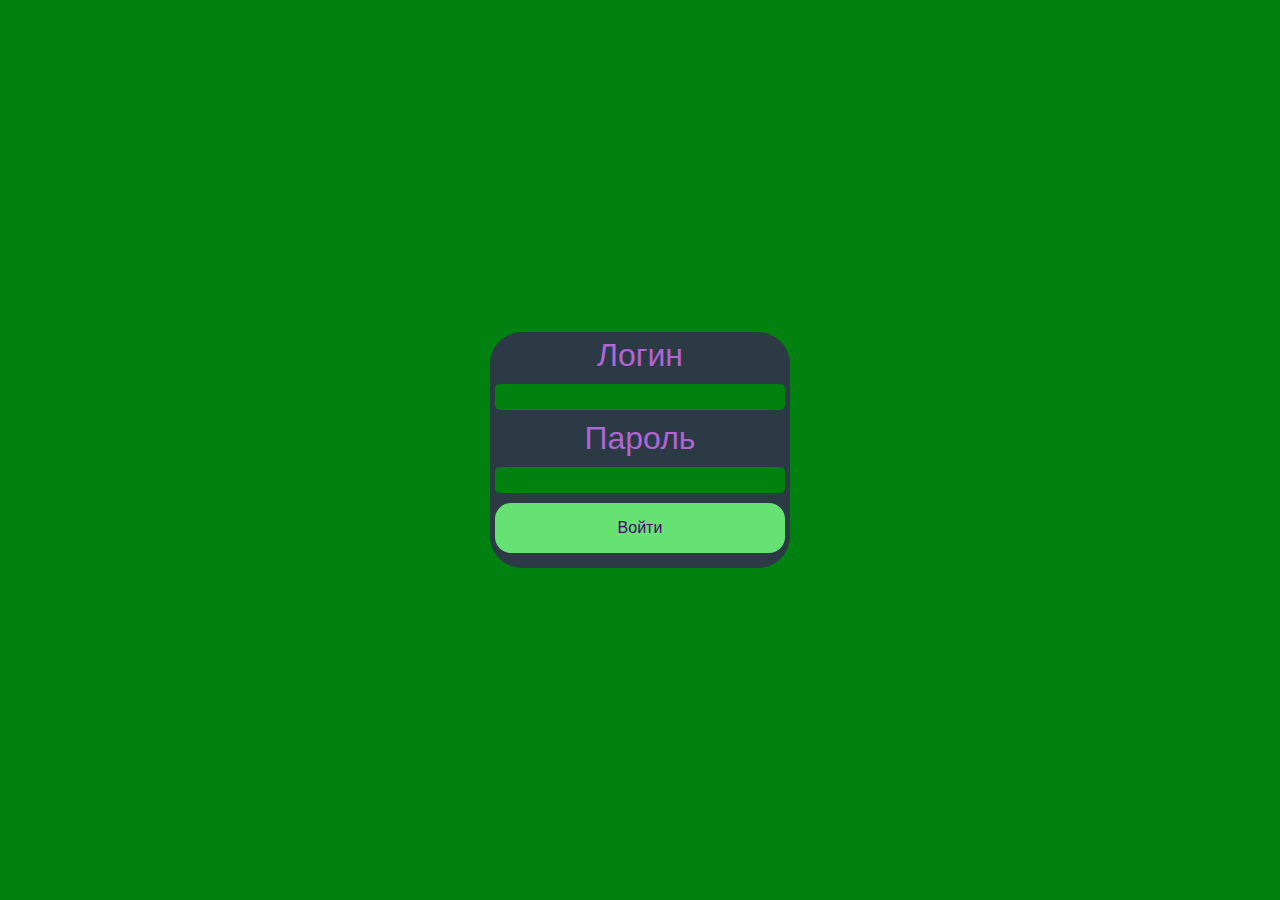
<file: index.html>
<!doctype html><html lang="en"><head><meta charset="utf-8"/><link rel="icon" href="/favicon.ico"/><meta name="viewport" content="width=device-width,initial-scale=1"/><meta name="theme-color" content="#000000"/><meta name="description" content="Web site for new work :)"/><link rel="apple-touch-icon" href="/favicon.png"/><link rel="manifest" href="/manifest.json"/><title>TestTask</title><link href="/static/css/main.cfbd5b0a.chunk.css" rel="stylesheet"></head><body><noscript>You need to enable JavaScript to run this app.</noscript><div id="root"></div><script>!function(e){function t(t){for(var n,a,i=t[0],c=t[1],l=t[2],f=0,p=[];f<i.length;f++)a=i[f],Object.prototype.hasOwnProperty.call(o,a)&&o[a]&&p.push(o[a][0]),o[a]=0;for(n in c)Object.prototype.hasOwnProperty.call(c,n)&&(e[n]=c[n]);for(s&&s(t);p.length;)p.shift()();return u.push.apply(u,l||[]),r()}function r(){for(var e,t=0;t<u.length;t++){for(var r=u[t],n=!0,i=1;i<r.length;i++){var c=r[i];0!==o[c]&&(n=!1)}n&&(u.splice(t--,1),e=a(a.s=r[0]))}return e}var n={},o={1:0},u=[];function a(t){if(n[t])return n[t].exports;var r=n[t]={i:t,l:!1,exports:{}};return e[t].call(r.exports,r,r.exports,a),r.l=!0,r.exports}a.e=function(e){var t=[],r=o[e];if(0!==r)if(r)t.push(r[2]);else{var n=new Promise((function(t,n){r=o[e]=[t,n]}));t.push(r[2]=n);var u,i=document.createElement("script");i.charset="utf-8",i.timeout=120,a.nc&&i.setAttribute("nonce",a.nc),i.src=function(e){return a.p+"static/js/"+({}[e]||e)+"."+{3:"ac790254"}[e]+".chunk.js"}(e);var c=new Error;u=function(t){i.onerror=i.onload=null,clearTimeout(l);var r=o[e];if(0!==r){if(r){var n=t&&("load"===t.type?"missing":t.type),u=t&&t.target&&t.target.src;c.message="Loading chunk "+e+" failed.\n("+n+": "+u+")",c.name="ChunkLoadError",c.type=n,c.request=u,r[1](c)}o[e]=void 0}};var l=setTimeout((function(){u({type:"timeout",target:i})}),12e4);i.onerror=i.onload=u,document.head.appendChild(i)}return Promise.all(t)},a.m=e,a.c=n,a.d=function(e,t,r){a.o(e,t)||Object.defineProperty(e,t,{enumerable:!0,get:r})},a.r=function(e){"undefined"!=typeof Symbol&&Symbol.toStringTag&&Object.defineProperty(e,Symbol.toStringTag,{value:"Module"}),Object.defineProperty(e,"__esModule",{value:!0})},a.t=function(e,t){if(1&t&&(e=a(e)),8&t)return e;if(4&t&&"object"==typeof e&&e&&e.__esModule)return e;var r=Object.create(null);if(a.r(r),Object.defineProperty(r,"default",{enumerable:!0,value:e}),2&t&&"string"!=typeof e)for(var n in e)a.d(r,n,function(t){return e[t]}.bind(null,n));return r},a.n=function(e){var t=e&&e.__esModule?function(){return e.default}:function(){return e};return a.d(t,"a",t),t},a.o=function(e,t){return Object.prototype.hasOwnProperty.call(e,t)},a.p="/",a.oe=function(e){throw console.error(e),e};var i=this["webpackJsonptest-task"]=this["webpackJsonptest-task"]||[],c=i.push.bind(i);i.push=t,i=i.slice();for(var l=0;l<i.length;l++)t(i[l]);var s=c;r()}([])</script><script src="/static/js/2.2d2bb327.chunk.js"></script><script src="/static/js/main.dc9f5ac1.chunk.js"></script></body></html>
</file>
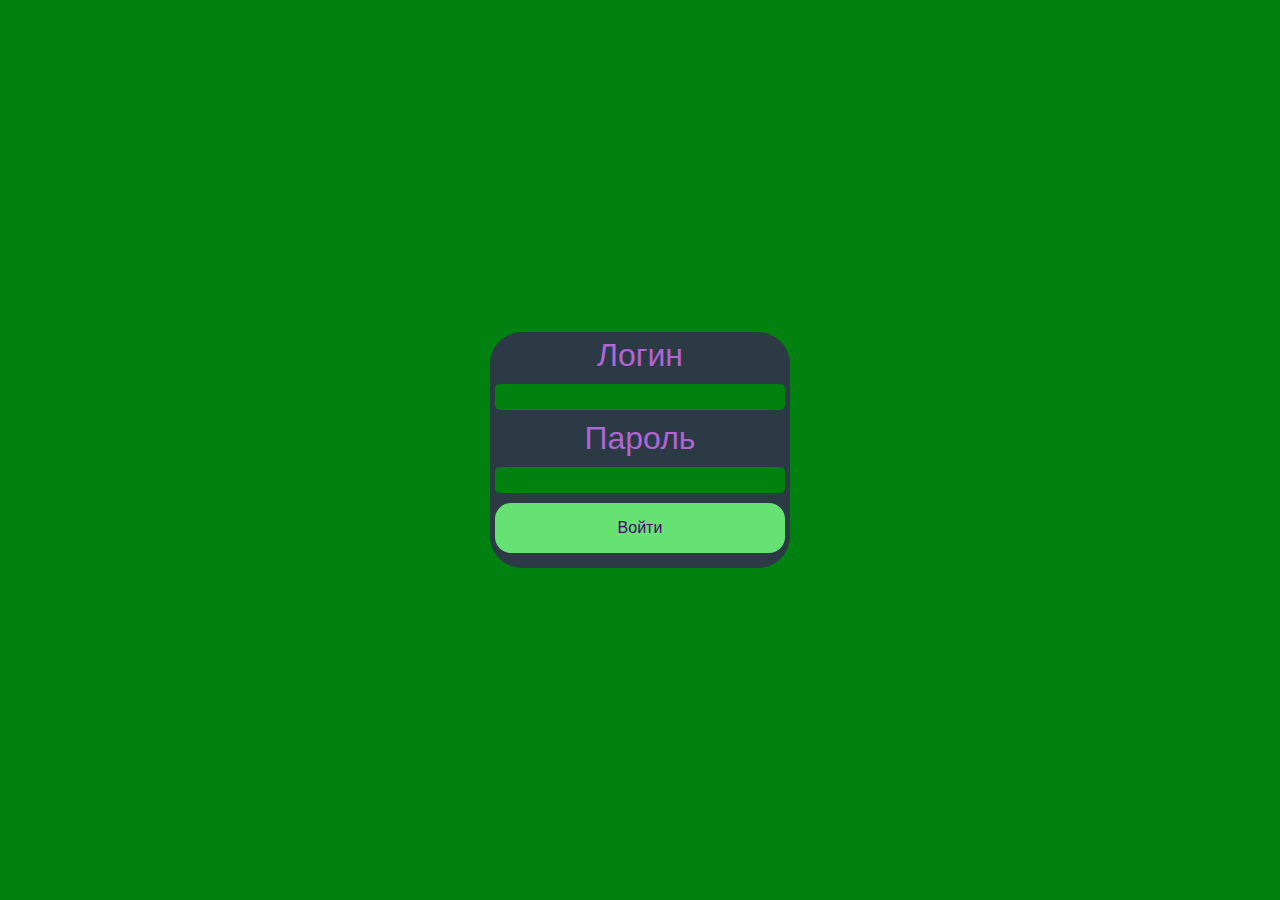
<file: test/index.html>
<!doctype html><html lang="en"><head><meta charset="utf-8"/><link rel="icon" href="/favicon.ico"/><meta name="viewport" content="width=device-width,initial-scale=1"/><meta name="theme-color" content="#000000"/><meta name="description" content="Web site for new work :)"/><link rel="apple-touch-icon" href="/favicon.png"/><link rel="manifest" href="/manifest.json"/><title>TestTask</title><link href="/static/css/main.193ae350.chunk.css" rel="stylesheet"></head><body><noscript>You need to enable JavaScript to run this app.</noscript><div id="root"></div><script>!function(e){function t(t){for(var n,a,i=t[0],c=t[1],l=t[2],f=0,p=[];f<i.length;f++)a=i[f],Object.prototype.hasOwnProperty.call(o,a)&&o[a]&&p.push(o[a][0]),o[a]=0;for(n in c)Object.prototype.hasOwnProperty.call(c,n)&&(e[n]=c[n]);for(s&&s(t);p.length;)p.shift()();return u.push.apply(u,l||[]),r()}function r(){for(var e,t=0;t<u.length;t++){for(var r=u[t],n=!0,i=1;i<r.length;i++){var c=r[i];0!==o[c]&&(n=!1)}n&&(u.splice(t--,1),e=a(a.s=r[0]))}return e}var n={},o={1:0},u=[];function a(t){if(n[t])return n[t].exports;var r=n[t]={i:t,l:!1,exports:{}};return e[t].call(r.exports,r,r.exports,a),r.l=!0,r.exports}a.e=function(e){var t=[],r=o[e];if(0!==r)if(r)t.push(r[2]);else{var n=new Promise((function(t,n){r=o[e]=[t,n]}));t.push(r[2]=n);var u,i=document.createElement("script");i.charset="utf-8",i.timeout=120,a.nc&&i.setAttribute("nonce",a.nc),i.src=function(e){return a.p+"static/js/"+({}[e]||e)+"."+{3:"ac790254"}[e]+".chunk.js"}(e);var c=new Error;u=function(t){i.onerror=i.onload=null,clearTimeout(l);var r=o[e];if(0!==r){if(r){var n=t&&("load"===t.type?"missing":t.type),u=t&&t.target&&t.target.src;c.message="Loading chunk "+e+" failed.\n("+n+": "+u+")",c.name="ChunkLoadError",c.type=n,c.request=u,r[1](c)}o[e]=void 0}};var l=setTimeout((function(){u({type:"timeout",target:i})}),12e4);i.onerror=i.onload=u,document.head.appendChild(i)}return Promise.all(t)},a.m=e,a.c=n,a.d=function(e,t,r){a.o(e,t)||Object.defineProperty(e,t,{enumerable:!0,get:r})},a.r=function(e){"undefined"!=typeof Symbol&&Symbol.toStringTag&&Object.defineProperty(e,Symbol.toStringTag,{value:"Module"}),Object.defineProperty(e,"__esModule",{value:!0})},a.t=function(e,t){if(1&t&&(e=a(e)),8&t)return e;if(4&t&&"object"==typeof e&&e&&e.__esModule)return e;var r=Object.create(null);if(a.r(r),Object.defineProperty(r,"default",{enumerable:!0,value:e}),2&t&&"string"!=typeof e)for(var n in e)a.d(r,n,function(t){return e[t]}.bind(null,n));return r},a.n=function(e){var t=e&&e.__esModule?function(){return e.default}:function(){return e};return a.d(t,"a",t),t},a.o=function(e,t){return Object.prototype.hasOwnProperty.call(e,t)},a.p="/",a.oe=function(e){throw console.error(e),e};var i=this["webpackJsonptest-task"]=this["webpackJsonptest-task"]||[],c=i.push.bind(i);i.push=t,i=i.slice();for(var l=0;l<i.length;l++)t(i[l]);var s=c;r()}([])</script><script src="/static/js/2.2d2bb327.chunk.js"></script><script src="/static/js/main.dc9f5ac1.chunk.js"></script></body></html>
</file>
<file: static/css/main.cfbd5b0a.chunk.css>
body{margin:0;font-family:-apple-system,BlinkMacSystemFont,"Segoe UI","Roboto","Oxygen","Ubuntu","Cantarell","Fira Sans","Droid Sans","Helvetica Neue",sans-serif;-webkit-font-smoothing:antialiased;-moz-osx-font-smoothing:grayscale;font-size:32px;width:100vw;height:100vh}code{font-family:source-code-pro,Menlo,Monaco,Consolas,"Courier New",monospace}#root{width:100%;height:100%}:root{--color:#b165d4;--bg-color:#008110;--page-bg-color:rgba(76,3,110,0.5607843137254902);--loading-color:#ffad00;--button-bg-color:#66e275;--button-color:#4c036e;--input-bg-color:#008110;--input-color:#4c036e}button{background-color:#66e275;background-color:var(--button-bg-color);border:none;border-radius:1em;color:#4c036e;color:var(--button-color);padding:1em .5rem;text-align:center;text-decoration:none;display:inline-block;font-size:16px}input{font-size:24px;background-color:#008110;background-color:var(--input-bg-color);color:#4c036e;color:var(--input-color);border:none;border-radius:.2em;height:1em}.app{text-align:center;background-color:var(--bg-color)}.app,.page{width:100%;height:100%}.page{justify-content:center;align-items:center}.auth,.page{display:flex}.auth{background-color:var(--page-bg-color);color:var(--color);border-radius:1em;flex-direction:column;width:300px}.auth>*{margin:5px}.profile{background-color:var(--page-bg-color);color:var(--color);border-radius:1em}.profile>tbody>tr>td:first-child{text-align:right}.profile tr td:nth-child(2){text-align:left;color:#fff}.loadingWrapper{position:fixed;width:100%;height:100%;display:flex;justify-content:center;align-items:center}.loading{display:inline-block;width:104px;height:104px;padding:10px;background-color:hsla(0,0%,100%,.5);border-radius:1em}.loading:after{content:" ";display:block;width:64px;height:64px;border-radius:50%;border-color:var(--loading-color);border-left:20px solid transparent;border-bottom:20px solid var(--loading-color);border-right:20px solid transparent;border-top:20px solid var(--loading-color);animation:loading 1.2s linear infinite}@keyframes loading{0%{transform:rotate(0deg)}to{transform:rotate(1turn)}}
/*# sourceMappingURL=main.cfbd5b0a.chunk.css.map */
</file>
<file: static/css/main.193ae350.chunk.css>
body{margin:0;font-family:-apple-system,BlinkMacSystemFont,"Segoe UI","Roboto","Oxygen","Ubuntu","Cantarell","Fira Sans","Droid Sans","Helvetica Neue",sans-serif;-webkit-font-smoothing:antialiased;-moz-osx-font-smoothing:grayscale;font-size:32px;width:100vw;height:100vh}code{font-family:source-code-pro,Menlo,Monaco,Consolas,"Courier New",monospace}#root{width:100%;height:100%}:root{--color:#b165d4;--bg-color:#008110;--page-bg-color:rgba(76,3,110,0.5607843137254902);--loading-color:#ffad00;--button-bg-color:#66e275;--button-color:#4c036e;--input-bg-color:#008110;--input-color:#4c036e}button{background-color:#66e275;background-color:var(--button-bg-color);border:none;border-radius:1em;color:#4c036e;color:var(--button-color);padding:1em .5rem;text-align:center;text-decoration:none;display:inline-block;font-size:16px}input{font-size:24px;background-color:#008110;background-color:var(--input-bg-color);color:#4c036e;color:var(--input-color);border:none;border-radius:.2em;height:1em}.app{text-align:center;background-color:var(--bg-color)}.app,.page{width:100%;height:100%}.page{justify-content:center;align-items:center}.auth,.page{display:flex}.auth{background-color:var(--page-bg-color);color:var(--color);border-radius:1em;flex-direction:column;width:300px}.auth>*{margin:5px}.profile{background-color:var(--page-bg-color);color:var(--color);border-radius:1em}.profile>tr>td:first-child{text-align:right}.profile>tr>td:nth-child(2){text-align:left;color:#fff}.loadingWrapper{position:fixed;width:100%;height:100%;display:flex;justify-content:center;align-items:center}.loading{display:inline-block;width:104px;height:104px;padding:10px;background-color:hsla(0,0%,100%,.5);border-radius:1em}.loading:after{content:" ";display:block;width:64px;height:64px;border-radius:50%;border-color:var(--loading-color);border-left:20px solid transparent;border-bottom:20px solid var(--loading-color);border-right:20px solid transparent;border-top:20px solid var(--loading-color);animation:loading 1.2s linear infinite}@keyframes loading{0%{transform:rotate(0deg)}to{transform:rotate(1turn)}}
/*# sourceMappingURL=main.193ae350.chunk.css.map */
</file>
